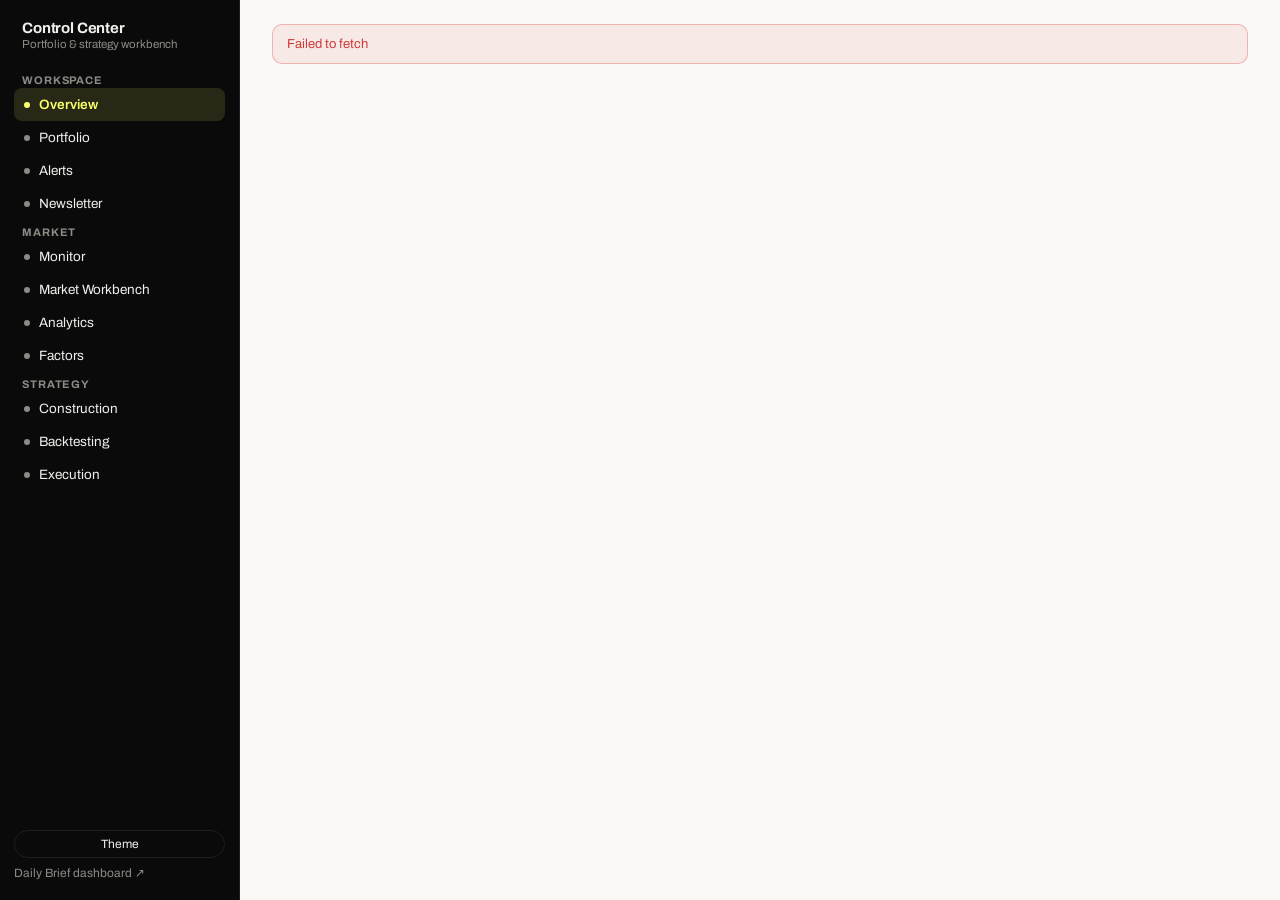
<file: webapp/index.html>
<!doctype html>
<html lang="en">
<head>
<meta charset="utf-8">
<meta name="viewport" content="width=device-width, initial-scale=1">
<title>Control Center</title>
<meta name="description" content="Portfolio monitoring, construction, backtesting and paper-trading control center.">
<link rel="icon" href="data:image/svg+xml,<svg xmlns=%22http://www.w3.org/2000/svg%22 viewBox=%220 0 100 100%22><rect width=%22100%22 height=%22100%22 rx=%2220%22 fill=%22%230a0a0a%22/><path d=%22M20 65 L40 45 L55 58 L80 30%22 stroke=%22%23faff69%22 stroke-width=%228%22 fill=%22none%22 stroke-linecap=%22round%22 stroke-linejoin=%22round%22/></svg>">
<link rel="preconnect" href="https://fonts.googleapis.com">
<link rel="preconnect" href="https://fonts.gstatic.com" crossorigin>
<link href="https://fonts.googleapis.com/css2?family=Archivo:wght@400;500;600;700&family=JetBrains+Mono:wght@500&display=swap" rel="stylesheet">
<link rel="stylesheet" href="styles.css?v=2026-11-11-03">
<script>
  // Single place to point this at the deployed backend. localhost during
  // dev (python -m uvicorn server.main:app --port 8000), the Render URL
  // once deployed (see CONTROL_CENTER.md for the current value).
  window.API_BASE = (location.hostname === "localhost" || location.hostname === "127.0.0.1")
    ? "http://localhost:8000"
    : "https://portfolio-control-center-api-te8l.onrender.com";
</script>
</head>
<body>
<button class="menu-toggle" id="menu-toggle" type="button" aria-expanded="false" aria-controls="sidebar" aria-label="Open navigation">
  <span></span><span></span><span></span>
</button>
<div class="shell">
  <div class="sidebar-backdrop" id="sidebar-backdrop"></div>
  <nav class="sidebar" id="sidebar">
    <div class="brand">
      <div class="mark">Control Center</div>
      <div class="tag">Portfolio &amp; strategy workbench</div>
    </div>
    <div id="nav"></div>
    <div class="bottom">
      <button class="theme-toggle" id="theme-toggle" type="button">Theme</button>
      <a class="small muted" href="https://portfolio-intelligence-brief.netlify.app" target="_blank" rel="noopener">Daily Brief dashboard ↗</a>
    </div>
  </nav>
  <main class="main" id="main">
    <div class="loading">Loading…</div>
  </main>
</div>
<script src="app.js?v=2026-11-11-02"></script>
</body>
</html>
</file>
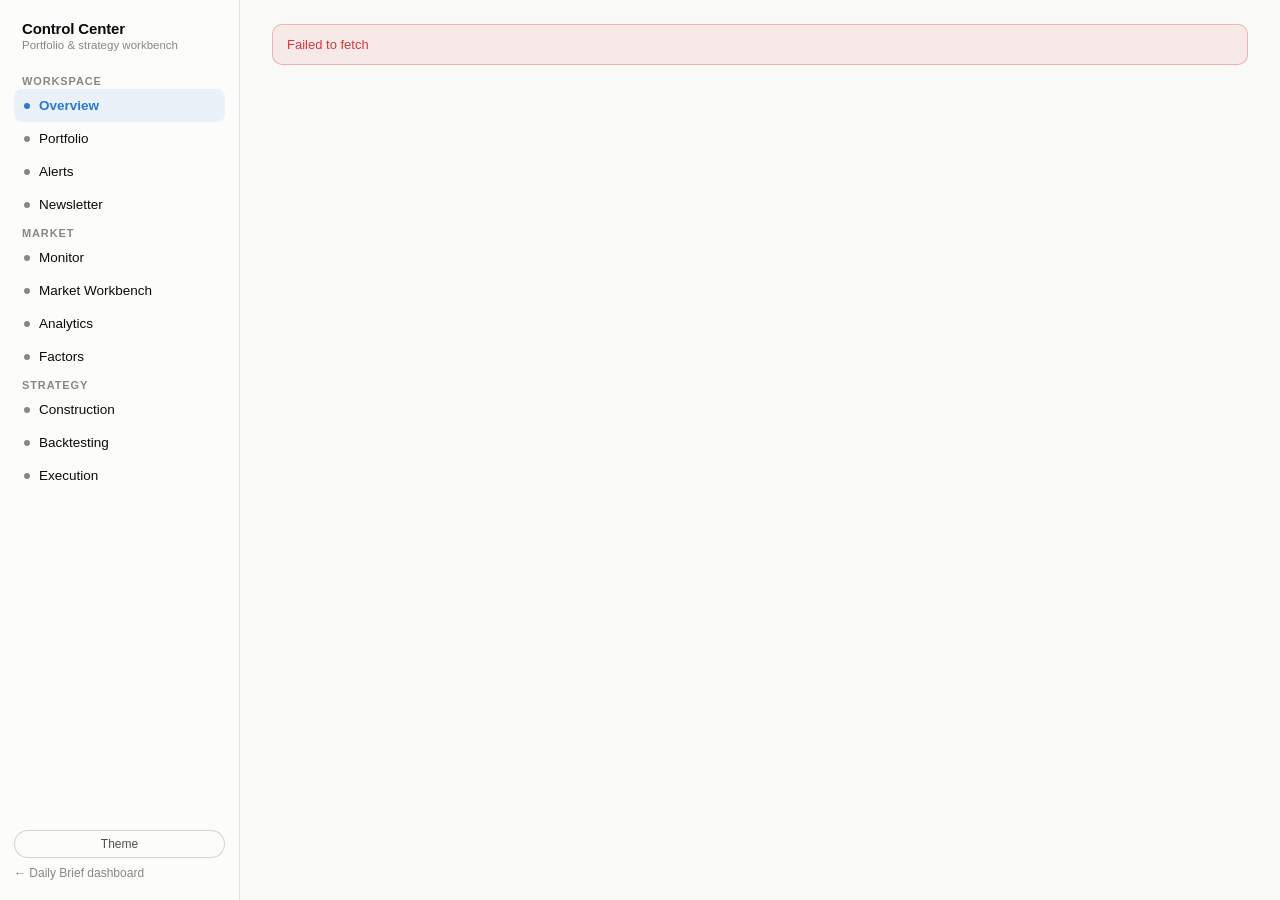
<file: site/control-center/index.html>
<!doctype html>
<html lang="en">
<head>
<meta charset="utf-8">
<meta name="viewport" content="width=device-width, initial-scale=1">
<title>Control Center</title>
<meta name="description" content="Portfolio monitoring, construction, backtesting and paper-trading control center.">
<link rel="icon" href="data:image/svg+xml,<svg xmlns=%22http://www.w3.org/2000/svg%22 viewBox=%220 0 100 100%22><rect width=%22100%22 height=%22100%22 rx=%2220%22 fill=%22%232a78d6%22/><path d=%22M20 65 L40 45 L55 58 L80 30%22 stroke=%22white%22 stroke-width=%228%22 fill=%22none%22 stroke-linecap=%22round%22 stroke-linejoin=%22round%22/></svg>">
<link rel="stylesheet" href="styles.css?v=2026-11-14-01">
<script>
  // Single place to point this at the deployed backend. localhost during
  // dev (python -m uvicorn server.main:app --port 8000), the Render URL
  // once deployed (see CONTROL_CENTER.md for the current value).
  window.API_BASE = (location.hostname === "localhost" || location.hostname === "127.0.0.1")
    ? "http://localhost:8000"
    : "https://portfolio-control-center-api-te8l.onrender.com";
</script>
</head>
<body>
<button class="menu-toggle" id="menu-toggle" type="button" aria-expanded="false" aria-controls="sidebar" aria-label="Open navigation">
  <span></span><span></span><span></span>
</button>
<div class="shell">
  <div class="sidebar-backdrop" id="sidebar-backdrop"></div>
  <nav class="sidebar" id="sidebar">
    <div class="brand">
      <div class="mark">Control Center</div>
      <div class="tag">Portfolio &amp; strategy workbench</div>
    </div>
    <div id="nav"></div>
    <div class="bottom">
      <button class="theme-toggle" id="theme-toggle" type="button">Theme</button>
      <a class="small muted" href="../">← Daily Brief dashboard</a>
    </div>
  </nav>
  <main class="main" id="main">
    <div class="loading">Loading…</div>
  </main>
</div>
<script src="app.js?v=2026-11-14-01"></script>
</body>
</html>
</file>
<file: webapp/styles.css>
/* Control Center — its own identity, deviating from the ClickHouse DESIGN.md
   anchor (near-black canvas, electric-yellow voltage, confident weight-700
   sans) built for this Operate-mode workbench rather than copying it.
   Typeface swapped from the anchor's Inter to Archivo — Impeccable's own
   detector flags Inter as an overused AI-UI font; Archivo keeps the same
   confident-sans character without that tell (see .impeccable/config.json's
   design-system-font ignore for the disclosed exception). The sidebar stays
   dark regardless of theme (a persistent "rail," like VS Code/Linear/Vercel)
   — content area still supports light/dark. Financial semantic colors
   (good/warning/serious/critical) are untouched: they're a separate,
   validated, CVD-safe system and must never be confused with the brand
   accent. */

:root {
  color-scheme: light;
  --page:            #faf9f5;
  --surface:         #ffffff;
  --surface-raised:  #ffffff;
  --border:           rgba(10,10,10,0.09);
  --border-strong:    rgba(10,10,10,0.16);
  --text-primary:    #0a0a0a;
  --text-secondary:  #4a4a46;
  --text-muted:      #83827c;

  /* Primary action color — near-black in light mode (yellow-on-white would
     fail contrast as body/link color; reserved for the dark sidebar and
     dark content mode instead, where it's always high-contrast). */
  --accent:          #0a0a0a;
  --accent-ink:      #ffffff;
  --accent-wash:     rgba(10,10,10,0.06);

  --good:            #0ca30c;
  --warning:         #fab219;
  --serious:         #ec835a;
  --critical:        #d03b3b;
  --good-text:       #006300;
  --grid:            #e1e0d9;
  --baseline:        #c3c2b7;
  --radius-card: 12px;
  --radius-pill: 999px;
  --shadow-card: 0 1px 2px rgba(10,10,10,0.04), 0 8px 24px -16px rgba(10,10,10,0.10);
}
@media (prefers-color-scheme: dark) {
  :root:not([data-theme="light"]) {
    color-scheme: dark;
    --page:            #0a0a0a;
    --surface:         #141413;
    --surface-raised:  #1a1a19;
    --border:           rgba(255,255,255,0.09);
    --border-strong:    rgba(255,255,255,0.16);
    --text-primary:    #f0efec;
    --text-secondary:  #c3c2b7;
    --text-muted:      #8c8c86;

    /* Brand voltage: electric yellow, scarce — primary buttons, active nav,
       the one stat-callout. Always paired with near-black text (on-primary),
       which keeps contrast far above AA regardless of what's behind it. */
    --accent:          #faff69;
    --accent-ink:      #0a0a0a;
    --accent-wash:     rgba(250,255,105,0.10);

    --good:            #0ca30c;
    --warning:         #fab219;
    --serious:         #ec835a;
    --critical:        #e66767;
    --good-text:       #0ca30c;
    --grid:            #2c2c2a;
    --baseline:        #383835;
    --shadow-card: 0 1px 2px rgba(0,0,0,0.3), 0 8px 24px -16px rgba(0,0,0,0.6);
  }
}
:root[data-theme="dark"] {
  color-scheme: dark;
  --page: #0a0a0a; --surface: #141413; --surface-raised: #1a1a19;
  --border: rgba(255,255,255,0.09); --border-strong: rgba(255,255,255,0.16);
  --text-primary: #f0efec; --text-secondary: #c3c2b7; --text-muted: #8c8c86;
  --accent: #faff69; --accent-ink: #0a0a0a; --accent-wash: rgba(250,255,105,0.10);
  --good: #0ca30c; --warning: #fab219; --serious: #ec835a; --critical: #e66767; --good-text: #0ca30c;
  --grid: #2c2c2a; --baseline: #383835;
  --shadow-card: 0 1px 2px rgba(0,0,0,0.3), 0 8px 24px -16px rgba(0,0,0,0.6);
}

/* The sidebar rail — constant across both themes */
:root {
  --rail-bg:       #0a0a0a;
  --rail-ink:      #f0efec;
  --rail-muted:    #8c8c86;
  --rail-border:   rgba(255,255,255,0.08);
  --rail-active-bg: rgba(250,255,105,0.12);
  --rail-active-ink: #faff69;
  --rail-hover-bg: rgba(255,255,255,0.06);
}

* { box-sizing: border-box; }
html, body { margin: 0; padding: 0; height: 100%; }
body {
  background: var(--page); color: var(--text-primary);
  font-family: "Archivo", system-ui, -apple-system, "Segoe UI", sans-serif;
  -webkit-font-smoothing: antialiased;
}
a { color: var(--accent); text-decoration: none; }
a:hover { text-decoration: underline; }

h1, h2, h3, .mark, .page-header h1 { font-weight: 700; letter-spacing: -0.02em; }

.shell { display: flex; min-height: 100vh; }

/* ── Sidebar rail (always dark, regardless of content theme) ───────────── */
.sidebar {
  width: 240px; flex: none; background: var(--rail-bg); color: var(--rail-ink);
  border-right: 1px solid var(--rail-border);
  padding: 20px 14px; display: flex; flex-direction: column; gap: 18px;
  position: sticky; top: 0; height: 100vh; overflow-y: auto;
}
.sidebar .brand { padding: 0 8px; }
.sidebar .brand .mark { font-weight: 700; font-size: 15px; letter-spacing: -0.01em; color: var(--rail-ink); }
.sidebar .brand .tag { font-size: 11.5px; color: var(--rail-muted); margin-top: 2px; }
.nav-group-label { font-size: 11px; font-weight: 700; text-transform: uppercase; letter-spacing: .08em; color: var(--rail-muted); padding: 0 8px; margin: 6px 0 2px; }
.nav-item {
  display: flex; align-items: center; gap: 9px; padding: 9px 10px; border-radius: 8px;
  font-size: 13.5px; color: var(--rail-ink); cursor: pointer; border: none; background: transparent;
  width: 100%; text-align: left; font-family: inherit;
}
.nav-item:hover { background: var(--rail-hover-bg); }
.nav-item.active { background: var(--rail-active-bg); color: var(--rail-active-ink); font-weight: 600; }
.nav-item .dot { width: 6px; height: 6px; border-radius: 50%; background: var(--rail-muted); flex: none; }
.nav-item.active .dot { background: var(--rail-active-ink); }
.sidebar .bottom { margin-top: auto; display: flex; flex-direction: column; gap: 8px; }
.sidebar .bottom a { color: var(--rail-muted); }
.theme-toggle { border: 1px solid var(--rail-border); background: transparent; color: var(--rail-ink); border-radius: var(--radius-pill); padding: 6px 12px; font-size: 12px; cursor: pointer; font-family: inherit; }
.theme-toggle:hover { border-color: var(--rail-active-ink); color: var(--rail-active-ink); }

.sidebar-backdrop { display: none; }

/* Hamburger — hidden on desktop */
.menu-toggle {
  display: none; position: fixed; top: 14px; left: 14px; z-index: 40;
  width: 38px; height: 38px; border-radius: 8px; border: 1px solid var(--rail-border);
  background: var(--rail-bg); cursor: pointer; flex-direction: column; align-items: center; justify-content: center; gap: 4px;
}
.menu-toggle span { display: block; width: 18px; height: 2px; background: var(--rail-ink); border-radius: 1px; }

/* ── Main ────────────────────────────────────────────────────────────── */
.main { flex: 1; min-width: 0; padding: 24px 32px 64px; max-width: 1200px; }
.page-header { display: flex; align-items: baseline; justify-content: space-between; margin-bottom: 18px; flex-wrap: wrap; gap: 10px; }
.page-header h1 { font-size: 23px; margin: 0; }
.page-header .sub { font-size: 13px; color: var(--text-muted); }

.card {
  background: var(--surface); border: 1px solid var(--border); border-radius: var(--radius-card);
  box-shadow: var(--shadow-card); padding: 18px 20px; margin-bottom: 14px;
}
.card h2 { margin: 0 0 14px; font-size: 11px; font-weight: 700; text-transform: uppercase; letter-spacing: .08em; color: var(--text-muted); display: flex; align-items: center; justify-content: space-between; }
.grid { display: grid; gap: 12px; }
.grid-2 { grid-template-columns: repeat(2, 1fr); }
.grid-3 { grid-template-columns: repeat(3, 1fr); }
.grid-4 { grid-template-columns: repeat(4, 1fr); }

.stat .label { font-size: 11px; font-weight: 600; text-transform: uppercase; letter-spacing: .06em; color: var(--text-muted); }
.stat .value { font-size: 20px; font-weight: 700; margin-top: 6px; font-variant-numeric: tabular-nums; }
.stat .sub { font-size: 11.5px; color: var(--text-muted); margin-top: 4px; }

.up { color: var(--good-text); } .down { color: var(--critical); } .flat { color: var(--text-secondary); }
.muted { color: var(--text-muted); } .small { font-size: 12px; }

table { width: 100%; border-collapse: collapse; font-size: 13px; }
th { text-align: left; font-size: 11px; font-weight: 700; text-transform: uppercase; letter-spacing: .05em; color: var(--text-muted); border-bottom: 1px solid var(--border); padding: 0 8px 8px 0; white-space: nowrap; }
th.num, td.num { text-align: right; }
td { padding: 9px 8px 9px 0; border-bottom: 1px solid var(--border); color: var(--text-secondary); vertical-align: middle; }
tr:last-child td { border-bottom: none; }
.tnum { font-variant-numeric: tabular-nums; }
.table-wrap { overflow-x: auto; }

.pill { display: inline-flex; align-items: center; gap: 3px; padding: 2px 8px; border-radius: var(--radius-pill); font-size: 12px; font-weight: 600; font-variant-numeric: tabular-nums; background: color-mix(in srgb, var(--text-muted) 12%, transparent); color: var(--text-secondary); }
.pill.up { background: color-mix(in srgb, var(--good) 14%, transparent); color: var(--good-text); }
.pill.down { background: color-mix(in srgb, var(--critical) 14%, transparent); color: var(--critical); }

.badge { display: inline-block; padding: 2px 9px; border-radius: var(--radius-pill); font-size: 10.5px; font-weight: 700; text-transform: uppercase; letter-spacing: .04em; }
.badge.Pending { background: color-mix(in srgb, var(--warning) 20%, transparent); color: #8a5a00; }
.badge.Approved { background: color-mix(in srgb, var(--good) 16%, transparent); color: var(--good-text); }
.badge.Rejected { background: color-mix(in srgb, var(--critical) 16%, transparent); color: var(--critical); }
.badge.Critical { background: color-mix(in srgb, var(--critical) 16%, transparent); color: var(--critical); }
.badge.High { background: color-mix(in srgb, var(--critical) 16%, transparent); color: var(--critical); }
.badge.Medium { background: color-mix(in srgb, var(--warning) 20%, transparent); color: #8a5a00; }

/* ── Controls ────────────────────────────────────────────────────────── */
.field { display: flex; flex-direction: column; gap: 6px; }
.field label { font-size: 11.5px; font-weight: 600; color: var(--text-secondary); display: flex; justify-content: space-between; }
.field label .val { font-variant-numeric: tabular-nums; color: var(--text-muted); font-weight: 600; font-family: "JetBrains Mono", ui-monospace, monospace; }
input[type="range"] { width: 100%; accent-color: var(--accent); }
input[type="text"], input[type="number"], input[type="date"], select, textarea {
  font-family: inherit; font-size: 13.5px; padding: 8px 10px; border-radius: 8px;
  border: 1px solid var(--border-strong); background: var(--surface-raised); color: var(--text-primary); width: 100%;
}
input:focus, select:focus, textarea:focus { outline: 2px solid var(--accent); outline-offset: 1px; }

button.btn {
  font-family: inherit; font-size: 13px; font-weight: 600; padding: 9px 16px; border-radius: 8px;
  border: 1px solid var(--border-strong); background: var(--surface-raised); color: var(--text-primary); cursor: pointer;
}
button.btn:hover { border-color: var(--accent); }
button.btn.primary { background: var(--accent); color: var(--accent-ink); border-color: var(--accent); font-weight: 700; }
button.btn.primary:hover { opacity: 0.88; color: var(--accent-ink); }
button.btn.danger { color: var(--critical); border-color: var(--critical); background: transparent; }
button.btn.danger:hover { background: color-mix(in srgb, var(--critical) 10%, transparent); }
button.btn:disabled { opacity: 0.5; cursor: not-allowed; }
button.btn:focus-visible, .nav-item:focus-visible, .tab:focus-visible { outline: 2px solid var(--accent); outline-offset: 2px; }
.btn-row { display: flex; gap: 8px; flex-wrap: wrap; }

.tabs { display: flex; gap: 4px; border-bottom: 1px solid var(--border); margin-bottom: 16px; }
.tab {
  padding: 9px 14px; font-size: 13px; font-weight: 600; color: var(--text-muted); cursor: pointer;
  border: none; border-bottom: 2px solid transparent; background: transparent; font-family: inherit;
}
.tab:hover { color: var(--text-primary); }
.tab[aria-selected="true"] { color: var(--text-primary); border-bottom-color: var(--accent); }

.bar-row { display: grid; grid-template-columns: 140px 1fr 56px; gap: 10px; align-items: center; margin: 9px 0; }
.bar-row .name { font-size: 12px; color: var(--text-secondary); }
.bar-track { height: 6px; background: color-mix(in srgb, var(--accent) 16%, transparent); border-radius: var(--radius-pill); overflow: hidden; }
.bar-fill { height: 6px; background: var(--accent); border-radius: var(--radius-pill); }
.bar-row .amount { font-size: 11px; color: var(--text-muted); text-align: right; font-variant-numeric: tabular-nums; }

.empty { color: var(--text-muted); font-size: 12.5px; font-style: italic; padding: 8px 0; }
.loading { color: var(--text-muted); font-size: 13px; padding: 16px 0; }
.error-box { background: color-mix(in srgb, var(--critical) 8%, transparent); border: 1px solid color-mix(in srgb, var(--critical) 30%, transparent); color: var(--critical); border-radius: 10px; padding: 12px 14px; font-size: 13px; }

.narrative { font-size: 13px; line-height: 1.7; color: var(--text-secondary); background: var(--surface-raised); border: 1px solid var(--border); padding: 12px 14px; border-radius: 10px; margin-top: 12px; }

@media (max-width: 900px) {
  .grid-2, .grid-3, .grid-4 { grid-template-columns: repeat(2, 1fr); }
  .main { padding: 72px 16px 48px; }
  .shell { flex-direction: column; }

  .menu-toggle { display: flex; }

  .sidebar {
    position: fixed; top: 0; left: 0; height: 100dvh; width: 260px;
    transform: translateX(-100%); transition: transform 180ms ease; z-index: 50;
    padding-top: 64px;
  }
  .sidebar.open { transform: translateX(0); }
  .sidebar-backdrop {
    display: none; position: fixed; inset: 0; background: rgba(0,0,0,0.5); z-index: 45;
  }
  .sidebar-backdrop.open { display: block; }
}

@media (max-width: 520px) {
  .grid-2, .grid-3, .grid-4 { grid-template-columns: 1fr; }
}
</file>
<file: site/control-center/styles.css>
/* Control Center — merged into the same visual identity as the Daily Brief
   dashboard (site/styles.css) on 2026-11-14, so the two read as one product
   under one URL instead of two. Token values below are ported verbatim from
   there, not reinvented — this file used to intentionally deviate (its own
   near-black/electric-yellow "Operate mode" identity, Archivo typeface,
   permanently-dark sidebar rail); all of that is retired in favor of the
   shared look. Financial semantic colors (good/warning/serious/critical)
   were never part of that divergence — they're the same validated, CVD-safe
   system in both apps and are untouched here. */

:root {
  color-scheme: light;
  --page:            #f9f9f7;
  --surface:         #fcfcfb;
  --surface-raised:  #ffffff;
  --border:           rgba(11,11,11,0.10);
  --border-strong:    rgba(11,11,11,0.16);
  --text-primary:    #0b0b0b;
  --text-secondary:  #52514e;
  --text-muted:      #898781;

  --accent:          #2a78d6;
  --accent-ink:      #ffffff;
  --accent-wash:     rgba(42,120,214,0.08);
  --accent-ring:     rgba(42,120,214,0.35);
  /* Filled buttons need a darker shade than --accent for white text to clear
     WCAG AA (4.5:1) — #2a78d6/white is only 4.41:1, and #3987e5 (the dark-
     mode accent) is worse at 3.64:1. --accent itself is tuned to read well
     as a thin link/line/border, not as a large flat fill under body text,
     so this is a separate token, not a change to the shared accent. Same
     value in both themes (6.29:1 either way) rather than two more to track. */
  --accent-strong:   #1a5fb4;

  --good:            #0ca30c;
  --warning:         #fab219;
  --serious:         #ec835a;
  --critical:        #d03b3b;
  --good-text:       #006300;
  --grid:            #e1e0d9;
  --baseline:        #c3c2b7;
  --radius-card: 14px;
  --radius-pill: 999px;
  --shadow-card: 0 1px 2px rgba(11,11,11,0.04), 0 8px 24px -16px rgba(11,11,11,0.10);
}
@media (prefers-color-scheme: dark) {
  :root:not([data-theme="light"]) {
    color-scheme: dark;
    --page:            #0d0d0d;
    --surface:         #1a1a19;
    --surface-raised:  #202020;
    --border:           rgba(255,255,255,0.10);
    --border-strong:    rgba(255,255,255,0.16);
    --text-primary:    #f0efec;
    --text-secondary:  #c3c2b7;
    --text-muted:      #898781;

    --accent:          #3987e5;
    --accent-ink:      #ffffff;
    --accent-wash:     rgba(57,135,229,0.12);
    --accent-ring:     rgba(57,135,229,0.4);
    --accent-strong:   #1a5fb4;

    --good:            #0ca30c;
    --warning:         #fab219;
    --serious:         #ec835a;
    --critical:        #e66767;
    --good-text:       #0ca30c;
    --grid:            #2c2c2a;
    --baseline:        #383835;
    --shadow-card: 0 1px 2px rgba(0,0,0,0.3), 0 8px 24px -16px rgba(0,0,0,0.6);
  }
}
:root[data-theme="dark"] {
  color-scheme: dark;
  --page: #0d0d0d; --surface: #1a1a19; --surface-raised: #202020;
  --border: rgba(255,255,255,0.10); --border-strong: rgba(255,255,255,0.16);
  --text-primary: #f0efec; --text-secondary: #c3c2b7; --text-muted: #898781;
  --accent: #3987e5; --accent-ink: #ffffff; --accent-wash: rgba(57,135,229,0.12); --accent-ring: rgba(57,135,229,0.4); --accent-strong: #1a5fb4;
  --good: #0ca30c; --warning: #fab219; --serious: #ec835a; --critical: #e66767; --good-text: #0ca30c;
  --grid: #2c2c2a; --baseline: #383835;
  --shadow-card: 0 1px 2px rgba(0,0,0,0.3), 0 8px 24px -16px rgba(0,0,0,0.6);
}

/* Sidebar now follows the content theme instead of staying dark always —
   it's just --surface/--text tokens, same as every other surface. */

* { box-sizing: border-box; }
html, body { margin: 0; padding: 0; height: 100%; }
body {
  background: var(--page); color: var(--text-primary);
  font-family: -apple-system, BlinkMacSystemFont, "Segoe UI", Helvetica, Arial, sans-serif;
  -webkit-font-smoothing: antialiased;
}
a { color: var(--accent); text-decoration: none; }
a:hover { text-decoration: underline; }

h1, h2, h3, .mark, .page-header h1 { font-weight: 700; letter-spacing: -0.02em; }

.shell { display: flex; min-height: 100vh; }

/* ── Sidebar (now follows the content theme, like the Daily Brief topbar —
   no longer a permanently-dark rail) ───────────────────────────────────── */
.sidebar {
  width: 240px; flex: none; background: var(--surface); color: var(--text-primary);
  border-right: 1px solid var(--border);
  padding: 20px 14px; display: flex; flex-direction: column; gap: 18px;
  position: sticky; top: 0; height: 100vh; overflow-y: auto;
}
.sidebar .brand { padding: 0 8px; }
.sidebar .brand .mark { font-weight: 700; font-size: 15px; letter-spacing: -0.01em; color: var(--text-primary); }
.sidebar .brand .tag { font-size: 11.5px; color: var(--text-muted); margin-top: 2px; }
.nav-group-label { font-size: 11px; font-weight: 700; text-transform: uppercase; letter-spacing: .08em; color: var(--text-muted); padding: 0 8px; margin: 6px 0 2px; }
.nav-item {
  display: flex; align-items: center; gap: 9px; padding: 9px 10px; border-radius: 8px;
  font-size: 13.5px; color: var(--text-primary); cursor: pointer; border: none; background: transparent;
  width: 100%; text-align: left; font-family: inherit;
}
.nav-item:hover { background: var(--accent-wash); }
.nav-item.active { background: var(--accent-wash); color: var(--accent); font-weight: 600; }
.nav-item .dot { width: 6px; height: 6px; border-radius: 50%; background: var(--text-muted); flex: none; }
.nav-item.active .dot { background: var(--accent); }
.sidebar .bottom { margin-top: auto; display: flex; flex-direction: column; gap: 8px; }
.sidebar .bottom a { color: var(--text-muted); }
.theme-toggle { border: 1px solid var(--border-strong); background: var(--surface); color: var(--text-secondary); border-radius: var(--radius-pill); padding: 6px 12px; font-size: 12px; cursor: pointer; font-family: inherit; }
.theme-toggle:hover { border-color: var(--accent); color: var(--accent); }

.sidebar-backdrop { display: none; }

/* Hamburger — hidden on desktop */
.menu-toggle {
  display: none; position: fixed; top: 14px; left: 14px; z-index: 40;
  width: 38px; height: 38px; border-radius: 8px; border: 1px solid var(--border-strong);
  background: var(--surface); cursor: pointer; flex-direction: column; align-items: center; justify-content: center; gap: 4px;
}
.menu-toggle span { display: block; width: 18px; height: 2px; background: var(--text-primary); border-radius: 1px; }

/* ── Main ────────────────────────────────────────────────────────────── */
.main { flex: 1; min-width: 0; padding: 24px 32px 64px; max-width: 1200px; }
.page-header { display: flex; align-items: baseline; justify-content: space-between; margin-bottom: 18px; flex-wrap: wrap; gap: 10px; }
.page-header h1 { font-size: 23px; margin: 0; }
.page-header .sub { font-size: 13px; color: var(--text-muted); }

.card {
  background: var(--surface); border: 1px solid var(--border); border-radius: var(--radius-card);
  box-shadow: var(--shadow-card); padding: 18px 20px; margin-bottom: 14px;
}
.card h2 { margin: 0 0 14px; font-size: 11px; font-weight: 700; text-transform: uppercase; letter-spacing: .08em; color: var(--text-muted); display: flex; align-items: center; justify-content: space-between; }
.grid { display: grid; gap: 12px; }
.grid-2 { grid-template-columns: repeat(2, 1fr); }
.grid-3 { grid-template-columns: repeat(3, 1fr); }
.grid-4 { grid-template-columns: repeat(4, 1fr); }

.stat .label { font-size: 11px; font-weight: 600; text-transform: uppercase; letter-spacing: .06em; color: var(--text-muted); }
.stat .value { font-size: 20px; font-weight: 700; margin-top: 6px; font-variant-numeric: tabular-nums; }
.stat .sub { font-size: 11.5px; color: var(--text-muted); margin-top: 4px; }

.up { color: var(--good-text); } .down { color: var(--critical); } .flat { color: var(--text-secondary); }
.muted { color: var(--text-muted); } .small { font-size: 12px; }

table { width: 100%; border-collapse: collapse; font-size: 13px; }
th { text-align: left; font-size: 11px; font-weight: 700; text-transform: uppercase; letter-spacing: .05em; color: var(--text-muted); border-bottom: 1px solid var(--border); padding: 0 8px 8px 0; white-space: nowrap; }
th.num, td.num { text-align: right; }
td { padding: 9px 8px 9px 0; border-bottom: 1px solid var(--border); color: var(--text-secondary); vertical-align: middle; }
tr:last-child td { border-bottom: none; }
.tnum { font-variant-numeric: tabular-nums; }
.table-wrap { overflow-x: auto; }

.pill { display: inline-flex; align-items: center; gap: 3px; padding: 2px 8px; border-radius: var(--radius-pill); font-size: 12px; font-weight: 600; font-variant-numeric: tabular-nums; background: color-mix(in srgb, var(--text-muted) 12%, transparent); color: var(--text-secondary); }
.pill.up { background: color-mix(in srgb, var(--good) 14%, transparent); color: var(--good-text); }
.pill.down { background: color-mix(in srgb, var(--critical) 14%, transparent); color: var(--critical); }

.badge { display: inline-block; padding: 2px 9px; border-radius: var(--radius-pill); font-size: 10.5px; font-weight: 700; text-transform: uppercase; letter-spacing: .04em; }
.badge.Pending { background: color-mix(in srgb, var(--warning) 20%, transparent); color: #8a5a00; }
.badge.Approved { background: color-mix(in srgb, var(--good) 16%, transparent); color: var(--good-text); }
.badge.Rejected { background: color-mix(in srgb, var(--critical) 16%, transparent); color: var(--critical); }
.badge.Critical { background: color-mix(in srgb, var(--critical) 16%, transparent); color: var(--critical); }
.badge.High { background: color-mix(in srgb, var(--critical) 16%, transparent); color: var(--critical); }
.badge.Medium { background: color-mix(in srgb, var(--warning) 20%, transparent); color: #8a5a00; }

/* ── Controls ────────────────────────────────────────────────────────── */
.field { display: flex; flex-direction: column; gap: 6px; }
.field label { font-size: 11.5px; font-weight: 600; color: var(--text-secondary); display: flex; justify-content: space-between; }
.field label .val { font-variant-numeric: tabular-nums; color: var(--text-muted); font-weight: 600; font-family: ui-monospace, monospace; }
input[type="range"] { width: 100%; accent-color: var(--accent); }
input[type="text"], input[type="number"], input[type="date"], select, textarea {
  font-family: inherit; font-size: 13.5px; padding: 8px 10px; border-radius: 8px;
  border: 1px solid var(--border-strong); background: var(--surface-raised); color: var(--text-primary); width: 100%;
}
input:focus, select:focus, textarea:focus { outline: 2px solid var(--accent); outline-offset: 1px; }

button.btn {
  font-family: inherit; font-size: 13px; font-weight: 600; padding: 9px 16px; border-radius: 8px;
  border: 1px solid var(--border-strong); background: var(--surface-raised); color: var(--text-primary); cursor: pointer;
}
button.btn:hover { border-color: var(--accent); }
button.btn.primary { background: var(--accent-strong); color: var(--accent-ink); border-color: var(--accent-strong); font-weight: 700; }
button.btn.primary:hover { opacity: 0.88; color: var(--accent-ink); }
button.btn.danger { color: var(--critical); border-color: var(--critical); background: transparent; }
button.btn.danger:hover { background: color-mix(in srgb, var(--critical) 10%, transparent); }
button.btn:disabled { opacity: 0.5; cursor: not-allowed; }
button.btn:focus-visible, .nav-item:focus-visible, .tab:focus-visible { outline: 2px solid var(--accent); outline-offset: 2px; }
.btn-row { display: flex; gap: 8px; flex-wrap: wrap; }

.tabs { display: flex; gap: 4px; border-bottom: 1px solid var(--border); margin-bottom: 16px; }
.tab {
  padding: 9px 14px; font-size: 13px; font-weight: 600; color: var(--text-muted); cursor: pointer;
  border: none; border-bottom: 2px solid transparent; background: transparent; font-family: inherit;
}
.tab:hover { color: var(--text-primary); }
.tab[aria-selected="true"] { color: var(--text-primary); border-bottom-color: var(--accent); }

.bar-row { display: grid; grid-template-columns: 140px 1fr 56px; gap: 10px; align-items: center; margin: 9px 0; }
.bar-row .name { font-size: 12px; color: var(--text-secondary); }
.bar-track { height: 6px; background: color-mix(in srgb, var(--accent) 16%, transparent); border-radius: var(--radius-pill); overflow: hidden; }
.bar-fill { height: 6px; background: var(--accent); border-radius: var(--radius-pill); }
.bar-row .amount { font-size: 11px; color: var(--text-muted); text-align: right; font-variant-numeric: tabular-nums; }

.empty { color: var(--text-muted); font-size: 12.5px; font-style: italic; padding: 8px 0; }
.loading { color: var(--text-muted); font-size: 13px; padding: 16px 0; }
.error-box { background: color-mix(in srgb, var(--critical) 8%, transparent); border: 1px solid color-mix(in srgb, var(--critical) 30%, transparent); color: var(--critical); border-radius: 10px; padding: 12px 14px; font-size: 13px; }

.narrative { font-size: 13px; line-height: 1.7; color: var(--text-secondary); background: var(--surface-raised); border: 1px solid var(--border); padding: 12px 14px; border-radius: 10px; margin-top: 12px; }

@media (max-width: 900px) {
  .grid-2, .grid-3, .grid-4 { grid-template-columns: repeat(2, 1fr); }
  .main { padding: 72px 16px 48px; }
  .shell { flex-direction: column; }

  .menu-toggle { display: flex; }

  .sidebar {
    position: fixed; top: 0; left: 0; height: 100dvh; width: 260px;
    transform: translateX(-100%); transition: transform 180ms ease; z-index: 50;
    padding-top: 64px;
  }
  .sidebar.open { transform: translateX(0); }
  .sidebar-backdrop {
    display: none; position: fixed; inset: 0; background: rgba(0,0,0,0.5); z-index: 45;
  }
  .sidebar-backdrop.open { display: block; }
}

@media (max-width: 520px) {
  .grid-2, .grid-3, .grid-4 { grid-template-columns: 1fr; }
}
</file>
